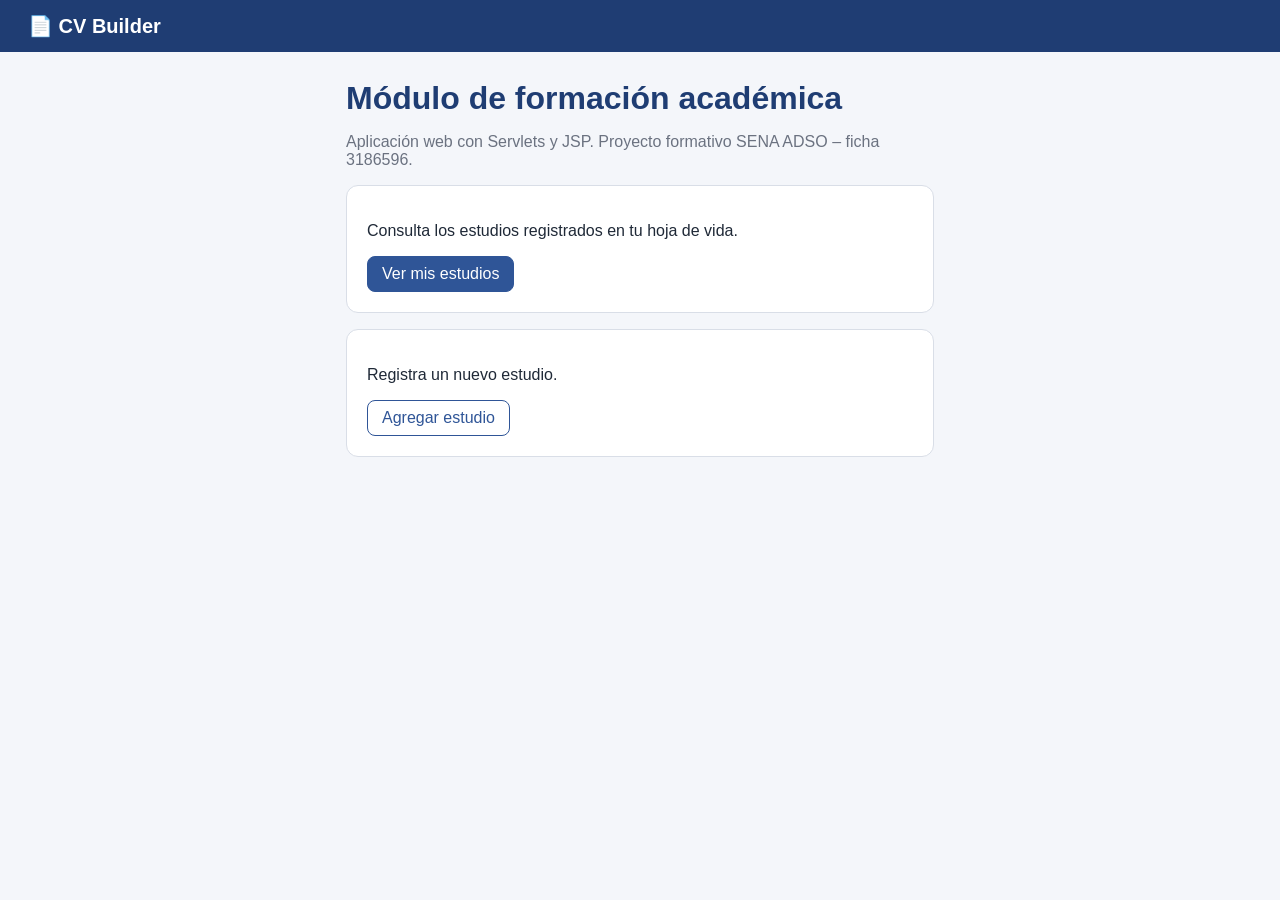
<file: modulo-formacion-web/src/main/webapp/index.html>
<!DOCTYPE html>
<html lang="es">
<head>
  <meta charset="UTF-8">
  <meta name="viewport" content="width=device-width, initial-scale=1">
  <title>CV Builder - Módulo de formación académica</title>
  <link rel="stylesheet" href="css/estilos.css">
</head>
<body>
<header class="barra"><a class="logo" href="./">📄 CV Builder</a></header>
<main class="contenedor angosto">
  <h1>Módulo de formación académica</h1>
  <p class="ayuda">Aplicación web con Servlets y JSP. Proyecto formativo SENA ADSO – ficha 3186596.</p>
  <!-- Formulario HTML que envía una petición GET al servlet -->
  <form class="tarjeta" method="get" action="formacion">
    <p>Consulta los estudios registrados en tu hoja de vida.</p>
    <button class="btn" type="submit">Ver mis estudios</button>
  </form>
  <!-- Formulario HTML que abre el formulario de registro (GET con parámetro accion) -->
  <form class="tarjeta" method="get" action="formacion">
    <input type="hidden" name="accion" value="nuevo">
    <p>Registra un nuevo estudio.</p>
    <button class="btn sec" type="submit">Agregar estudio</button>
  </form>
</main>
</body>
</html>
</file>
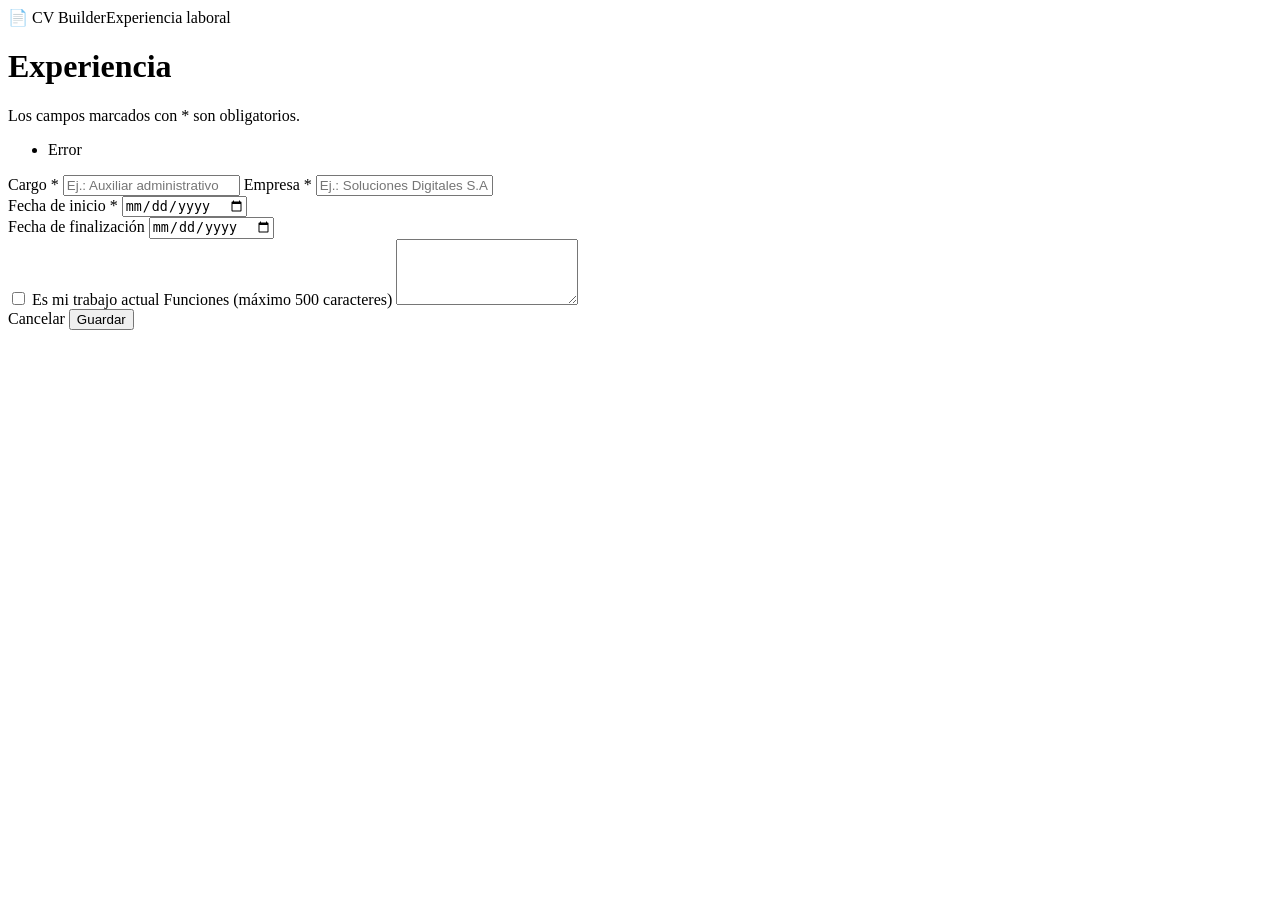
<file: modulo-experiencia-spring/src/main/resources/templates/experiencia/formulario.html>
<!DOCTYPE html>
<html lang="es" xmlns:th="http://www.thymeleaf.org">
<head>
  <meta charset="UTF-8">
  <meta name="viewport" content="width=device-width, initial-scale=1">
  <title>Experiencia - CV Builder</title>
  <link rel="stylesheet" th:href="@{/css/estilos.css}">
</head>
<body>
<header class="barra"><span class="logo">📄 CV Builder</span><span>Experiencia laboral</span></header>
<main class="contenedor angosto">
  <h1 th:text="${experiencia.idExperiencia == null} ? 'Agregar experiencia' : 'Editar experiencia'">Experiencia</h1>
  <p class="ayuda">Los campos marcados con * son obligatorios.</p>
  <form class="tarjeta" th:action="@{/experiencia/guardar}" th:object="${experiencia}" method="post" novalidate>
    <div class="alerta error" th:if="${#fields.hasAnyErrors()}">
      <ul><li th:each="err : ${#fields.allErrors()}" th:text="${err}">Error</li></ul>
    </div>
    <input type="hidden" th:field="*{idExperiencia}">
    <label for="cargo">Cargo *</label>
    <input id="cargo" th:field="*{cargo}" th:classappend="${#fields.hasErrors('cargo')} ? 'invalido'" maxlength="80" placeholder="Ej.: Auxiliar administrativo">
    <label for="empresa">Empresa *</label>
    <input id="empresa" th:field="*{empresa}" th:classappend="${#fields.hasErrors('empresa')} ? 'invalido'" maxlength="100" placeholder="Ej.: Soluciones Digitales S.A.S.">
    <div class="fila">
      <div><label for="fechaInicio">Fecha de inicio *</label>
        <input type="date" id="fechaInicio" th:field="*{fechaInicio}" th:classappend="${#fields.hasErrors('fechaInicio')} ? 'invalido'"></div>
      <div><label for="fechaFin">Fecha de finalización</label>
        <input type="date" id="fechaFin" th:field="*{fechaFin}"></div>
    </div>
    <label class="check"><input type="checkbox" th:field="*{trabajoActual}"> Es mi trabajo actual</label>
    <label for="funciones">Funciones (máximo 500 caracteres)</label>
    <textarea id="funciones" th:field="*{funciones}" rows="4" maxlength="500"></textarea>
    <div class="botones">
      <a class="btn sec" th:href="@{/experiencia}">Cancelar</a>
      <button class="btn" type="submit">Guardar</button>
    </div>
  </form>
</main>
</body>
</html>
</file>
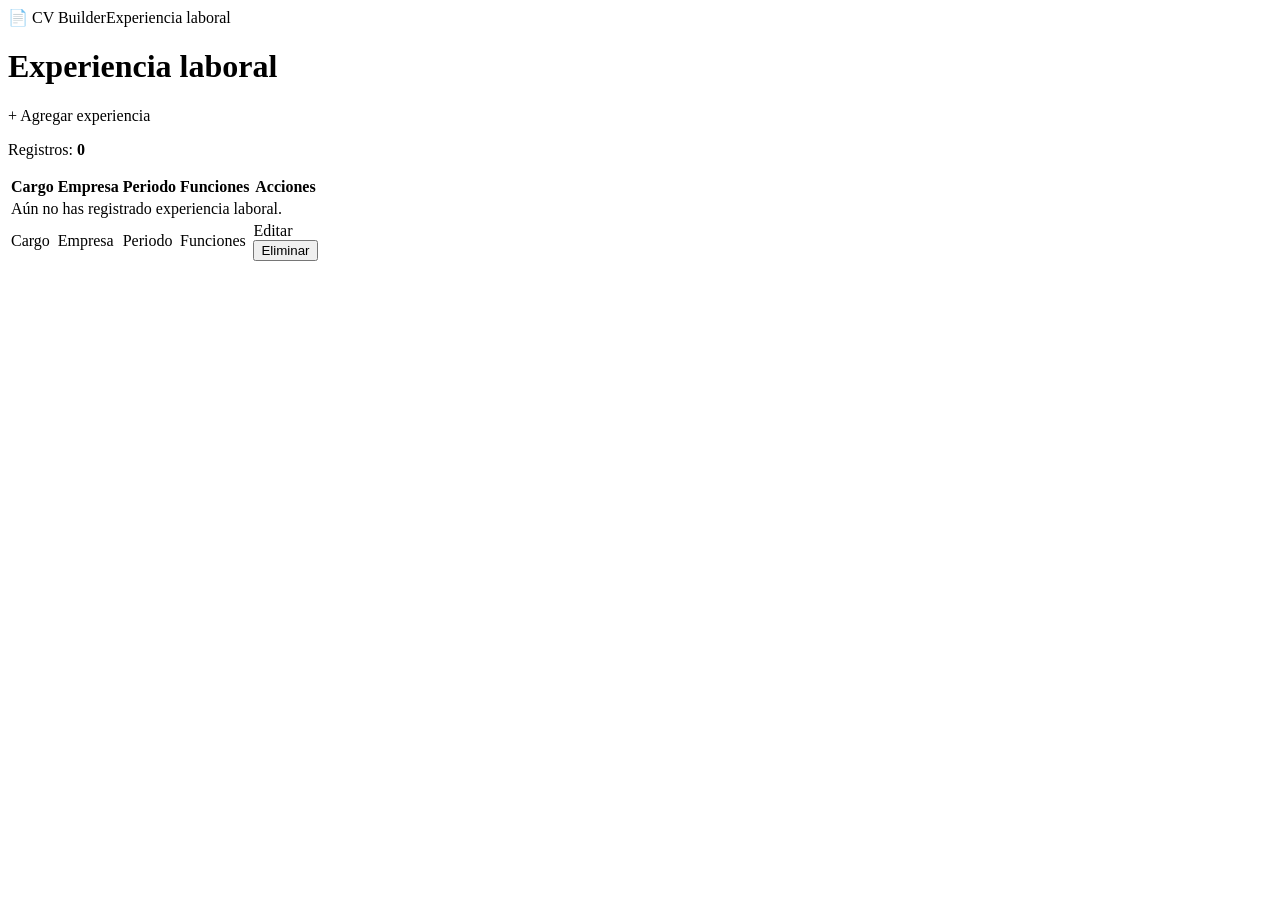
<file: modulo-experiencia-spring/src/main/resources/templates/experiencia/lista.html>
<!DOCTYPE html>
<html lang="es" xmlns:th="http://www.thymeleaf.org">
<head>
  <meta charset="UTF-8">
  <meta name="viewport" content="width=device-width, initial-scale=1">
  <title>Experiencia laboral - CV Builder</title>
  <link rel="stylesheet" th:href="@{/css/estilos.css}">
</head>
<body>
<header class="barra"><span class="logo">📄 CV Builder</span><span>Experiencia laboral</span></header>
<main class="contenedor">
  <div class="titulo">
    <h1>Experiencia laboral</h1>
    <a class="btn" th:href="@{/experiencia/nueva}">+ Agregar experiencia</a>
  </div>
  <div class="alerta ok" th:if="${mensaje}" th:text="${mensaje}"></div>
  <div class="alerta error" th:if="${error}" th:text="${error}"></div>
  <p class="ayuda">Registros: <b th:text="${#lists.size(experiencias)}">0</b></p>
  <table>
    <thead><tr><th>Cargo</th><th>Empresa</th><th>Periodo</th><th>Funciones</th><th>Acciones</th></tr></thead>
    <tbody>
      <tr th:if="${#lists.isEmpty(experiencias)}"><td colspan="5" class="vacio">Aún no has registrado experiencia laboral.</td></tr>
      <tr th:each="e : ${experiencias}">
        <td th:text="${e.cargo}">Cargo</td>
        <td th:text="${e.empresa}">Empresa</td>
        <td th:text="${#temporals.format(e.fechaInicio,'dd/MM/yyyy')} + ' – ' + (${e.trabajoActual} ? 'Actual' : ${#temporals.format(e.fechaFin,'dd/MM/yyyy')})">Periodo</td>
        <td th:text="${e.funciones}">Funciones</td>
        <td class="acciones">
          <a class="btn sec" th:href="@{/experiencia/{id}/editar(id=${e.idExperiencia})}">Editar</a>
          <form th:action="@{/experiencia/{id}/eliminar(id=${e.idExperiencia})}" method="post"
                onsubmit="return confirm('¿Eliminar esta experiencia?');">
            <button class="btn peligro" type="submit">Eliminar</button>
          </form>
        </td>
      </tr>
    </tbody>
  </table>
</main>
</body>
</html>
</file>
<file: modulo-formacion-web/src/main/webapp/css/estilos.css>
/* CV Builder - estilos del módulo web de formación académica */
:root{--azul:#2F5597;--azul2:#1F3D73;--fondo:#F4F6FA;--borde:#D9DEE7;--texto:#1F2937;--gris:#6B7280;--ok:#1E7D32;--error:#C62828}
*{box-sizing:border-box}
body{margin:0;font-family:"Segoe UI",Roboto,Arial,sans-serif;background:var(--fondo);color:var(--texto)}
.barra{background:var(--azul2);color:#fff;padding:14px 28px;display:flex;justify-content:space-between;align-items:center}
.barra a{color:#fff;text-decoration:none}.logo{font-weight:700;font-size:20px}
.contenedor{max-width:1000px;margin:28px auto;padding:0 16px}.angosto{max-width:620px}
.titulo{display:flex;justify-content:space-between;align-items:center}
h1{color:var(--azul2);margin:0 0 8px}.ayuda{color:var(--gris)}
table{width:100%;border-collapse:collapse;background:#fff;border-radius:10px;overflow:hidden;box-shadow:0 1px 3px rgba(0,0,0,.08)}
th{background:var(--azul2);color:#fff;text-align:left;padding:10px}td{padding:10px;border-top:1px solid var(--borde)}
.vacio{text-align:center;color:var(--gris)}
.acciones{display:flex;gap:6px}.acciones form{margin:0}
.btn{display:inline-block;background:var(--azul);color:#fff;border:1px solid var(--azul);padding:8px 14px;border-radius:8px;text-decoration:none;font:inherit;cursor:pointer}
.btn.sec{background:#fff;color:var(--azul)}.btn.peligro{background:var(--error);border-color:var(--error)}
.tarjeta{background:#fff;border:1px solid var(--borde);border-radius:12px;padding:20px;margin:16px 0}
label{display:block;font-weight:600;margin:12px 0 4px}
input,select{width:100%;padding:9px 11px;border:1px solid var(--borde);border-radius:8px;font:inherit}
.check{font-weight:400}.check input{width:auto}
.fila{display:grid;grid-template-columns:1fr 1fr;gap:12px}
.botones{display:flex;justify-content:flex-end;gap:8px;margin-top:16px}
.alerta{padding:10px 14px;border-radius:8px;margin:12px 0}.alerta.ok{background:#E8F5E9;color:var(--ok)}
.alerta.error{background:#FDECEA;color:var(--error)}.alerta ul{margin:0;padding-left:18px}
</file>
